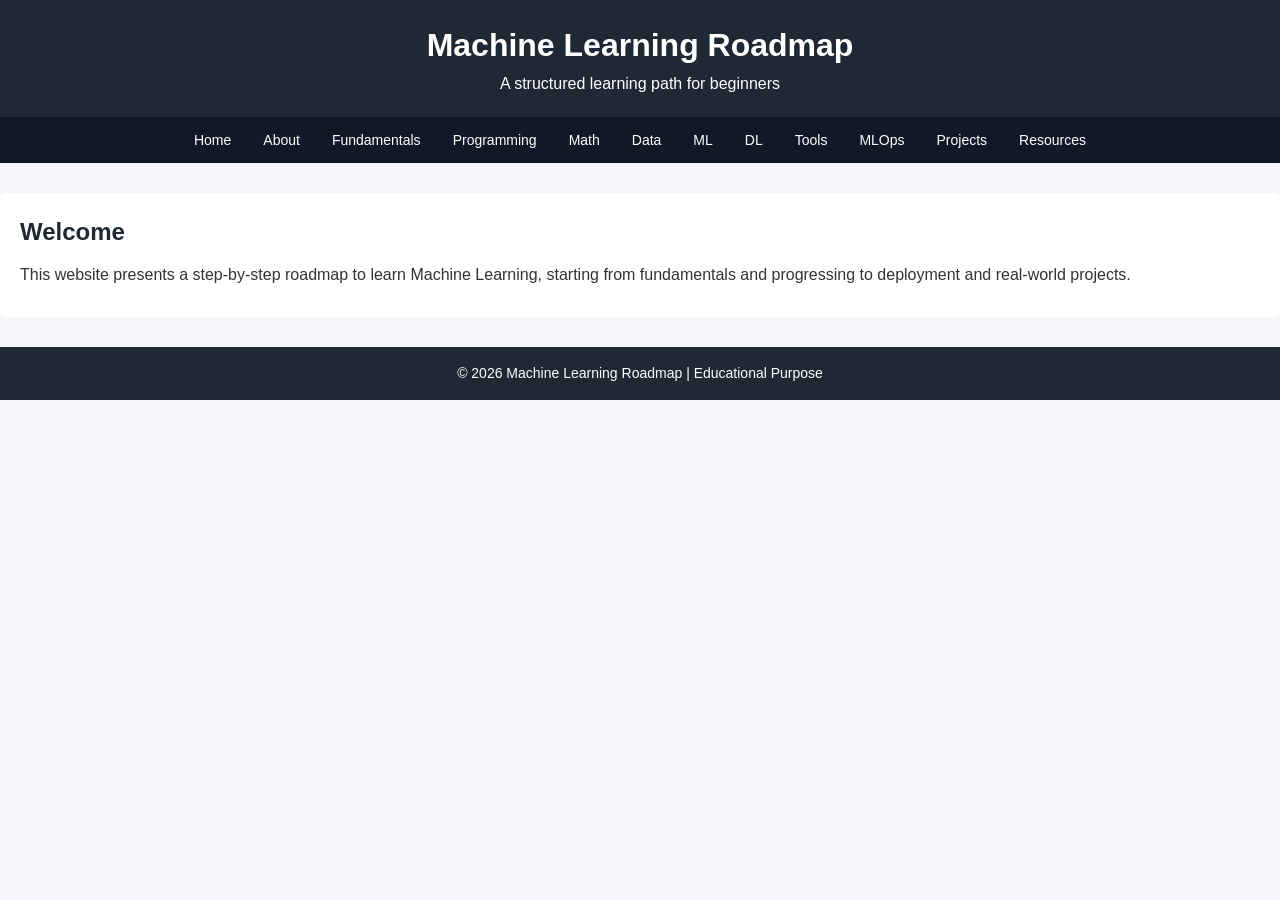
<file: SEO/Assignment 1/dummy website for Learning ML/index.html>
<!DOCTYPE html>
<html lang="en">

<head>
    <meta charset="UTF-8">
    <meta name="viewport" content="width=device-width, initial-scale=1.0">
    <title>Machine Learning Roadmap</title>
    <link rel="stylesheet" href="css/style.css">
</head>

<body>

    <!-- Header -->
    <header class="header">
        <h1>Machine Learning Roadmap</h1>
        <p>A structured learning path for beginners</p>
    </header>

    <!-- Navigation -->
    <nav class="navbar">
        <a href="index.html">Home</a>
        <a href="about.html">About</a>
        <a href="fundamentals.html">Fundamentals</a>
        <a href="programming.html">Programming</a>
        <a href="mathematics.html">Math</a>
        <a href="data.html">Data</a>
        <a href="machine-learning.html">ML</a>
        <a href="deep-learning.html">DL</a>
        <a href="ml-tools.html">Tools</a>
        <a href="mlops.html">MLOps</a>
        <a href="projects.html">Projects</a>
        <a href="resources.html">Resources</a>
    </nav>

    <!-- Main Content -->
    <main class="content">
        <h2>Welcome</h2>
        <p>
            This website presents a step-by-step roadmap to learn Machine Learning,
            starting from fundamentals and progressing to deployment and real-world projects.
        </p>
    </main>

    <!-- Footer -->
    <footer class="footer">
        <p>© 2026 Machine Learning Roadmap | Educational Purpose</p>
    </footer>

</body>

</html>
</file>
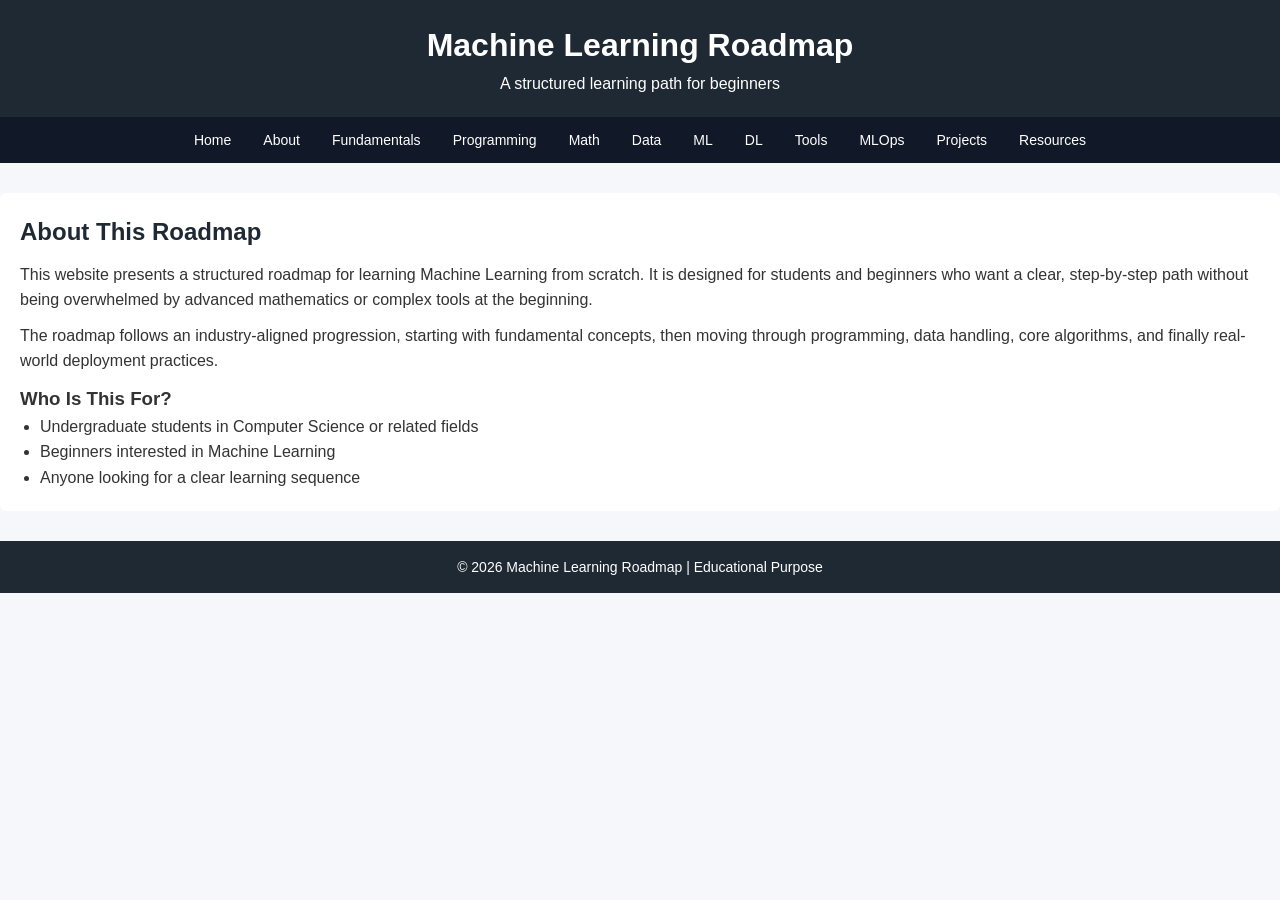
<file: SEO/Assignment 1/dummy website for Learning ML/about.html>
<!DOCTYPE html>
<html lang="en">

<head>
    <meta charset="UTF-8">
    <meta name="viewport" content="width=device-width, initial-scale=1.0">
    <title>Machine Learning Roadmap</title>
    <link rel="stylesheet" href="css/style.css">
</head>

<body>

    <!-- Header -->
    <header class="header">
        <h1>Machine Learning Roadmap</h1>
        <p>A structured learning path for beginners</p>
    </header>

    <!-- Navigation -->
    <nav class="navbar">
        <a href="index.html">Home</a>
        <a href="about.html">About</a>
        <a href="fundamentals.html">Fundamentals</a>
        <a href="programming.html">Programming</a>
        <a href="mathematics.html">Math</a>
        <a href="data.html">Data</a>
        <a href="machine-learning.html">ML</a>
        <a href="deep-learning.html">DL</a>
        <a href="ml-tools.html">Tools</a>
        <a href="mlops.html">MLOps</a>
        <a href="projects.html">Projects</a>
        <a href="resources.html">Resources</a>
    </nav>

    <!-- Main Content -->
    <main class="content">
        <h2>About This Roadmap</h2>
    
        <p>
            This website presents a structured roadmap for learning Machine Learning from scratch.
            It is designed for students and beginners who want a clear, step-by-step path without
            being overwhelmed by advanced mathematics or complex tools at the beginning.
        </p>
    
        <p>
            The roadmap follows an industry-aligned progression, starting with fundamental concepts,
            then moving through programming, data handling, core algorithms, and finally real-world
            deployment practices.
        </p>
    
        <h3>Who Is This For?</h3>
        <ul>
            <li>Undergraduate students in Computer Science or related fields</li>
            <li>Beginners interested in Machine Learning</li>
            <li>Anyone looking for a clear learning sequence</li>
        </ul>
    </main>

    <!-- Footer -->
    <footer class="footer">
        <p>© 2026 Machine Learning Roadmap | Educational Purpose</p>
    </footer>

</body>

</html>
</file>
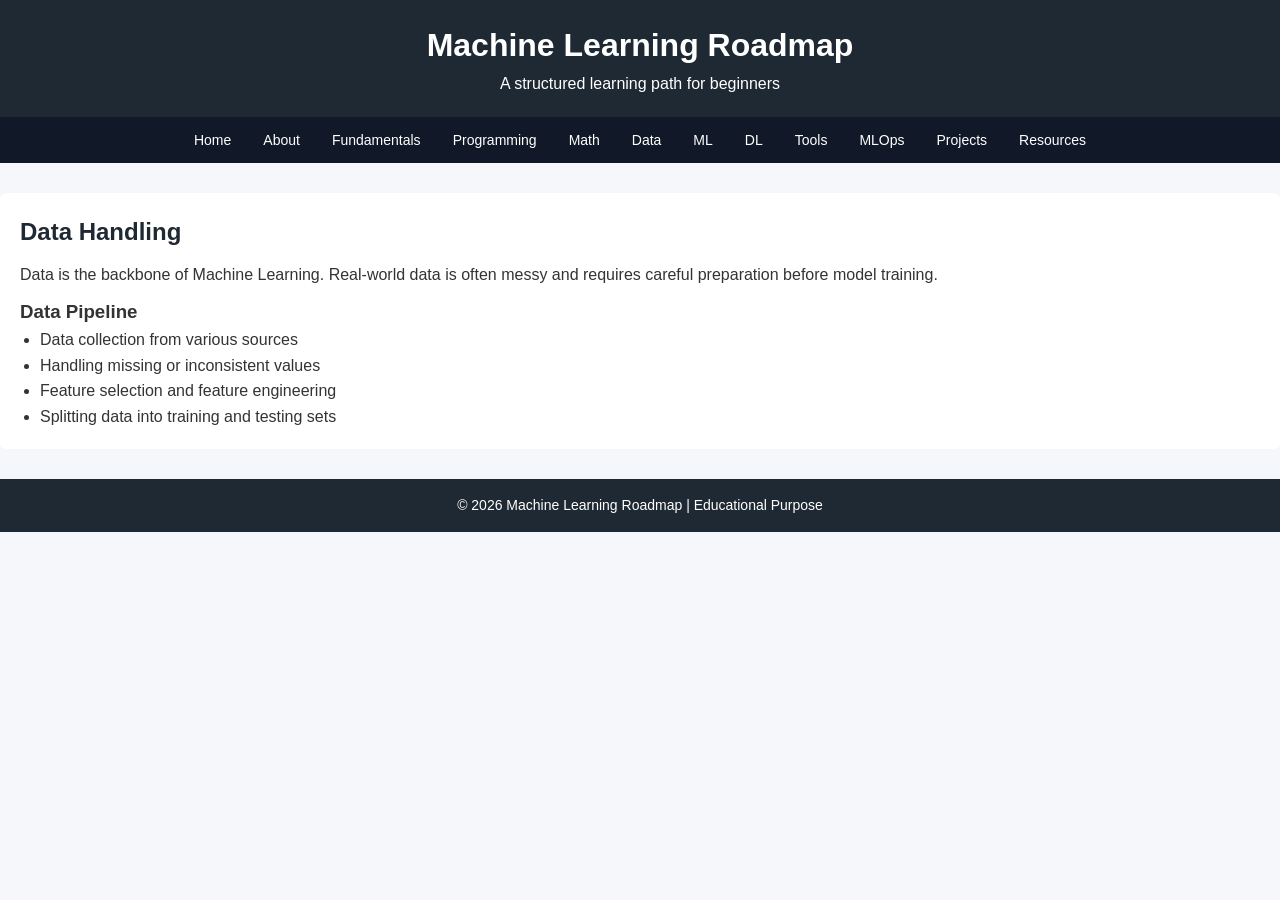
<file: SEO/Assignment 1/dummy website for Learning ML/data.html>
<!DOCTYPE html>
<html lang="en">

<head>
    <meta charset="UTF-8">
    <meta name="viewport" content="width=device-width, initial-scale=1.0">
    <title>Machine Learning Roadmap</title>
    <link rel="stylesheet" href="css/style.css">
</head>

<body>

    <!-- Header -->
    <header class="header">
        <h1>Machine Learning Roadmap</h1>
        <p>A structured learning path for beginners</p>
    </header>

    <!-- Navigation -->
    <nav class="navbar">
        <a href="index.html">Home</a>
        <a href="about.html">About</a>
        <a href="fundamentals.html">Fundamentals</a>
        <a href="programming.html">Programming</a>
        <a href="mathematics.html">Math</a>
        <a href="data.html">Data</a>
        <a href="machine-learning.html">ML</a>
        <a href="deep-learning.html">DL</a>
        <a href="ml-tools.html">Tools</a>
        <a href="mlops.html">MLOps</a>
        <a href="projects.html">Projects</a>
        <a href="resources.html">Resources</a>
    </nav>

    <!-- Main Content -->
    <main class="content">
        <h2>Data Handling</h2>
    
        <p>
            Data is the backbone of Machine Learning. Real-world data is often messy and requires
            careful preparation before model training.
        </p>
    
        <h3>Data Pipeline</h3>
        <ul>
            <li>Data collection from various sources</li>
            <li>Handling missing or inconsistent values</li>
            <li>Feature selection and feature engineering</li>
            <li>Splitting data into training and testing sets</li>
        </ul>
    </main>

    <!-- Footer -->
    <footer class="footer">
        <p>© 2026 Machine Learning Roadmap | Educational Purpose</p>
    </footer>

</body>

</html>
</file>
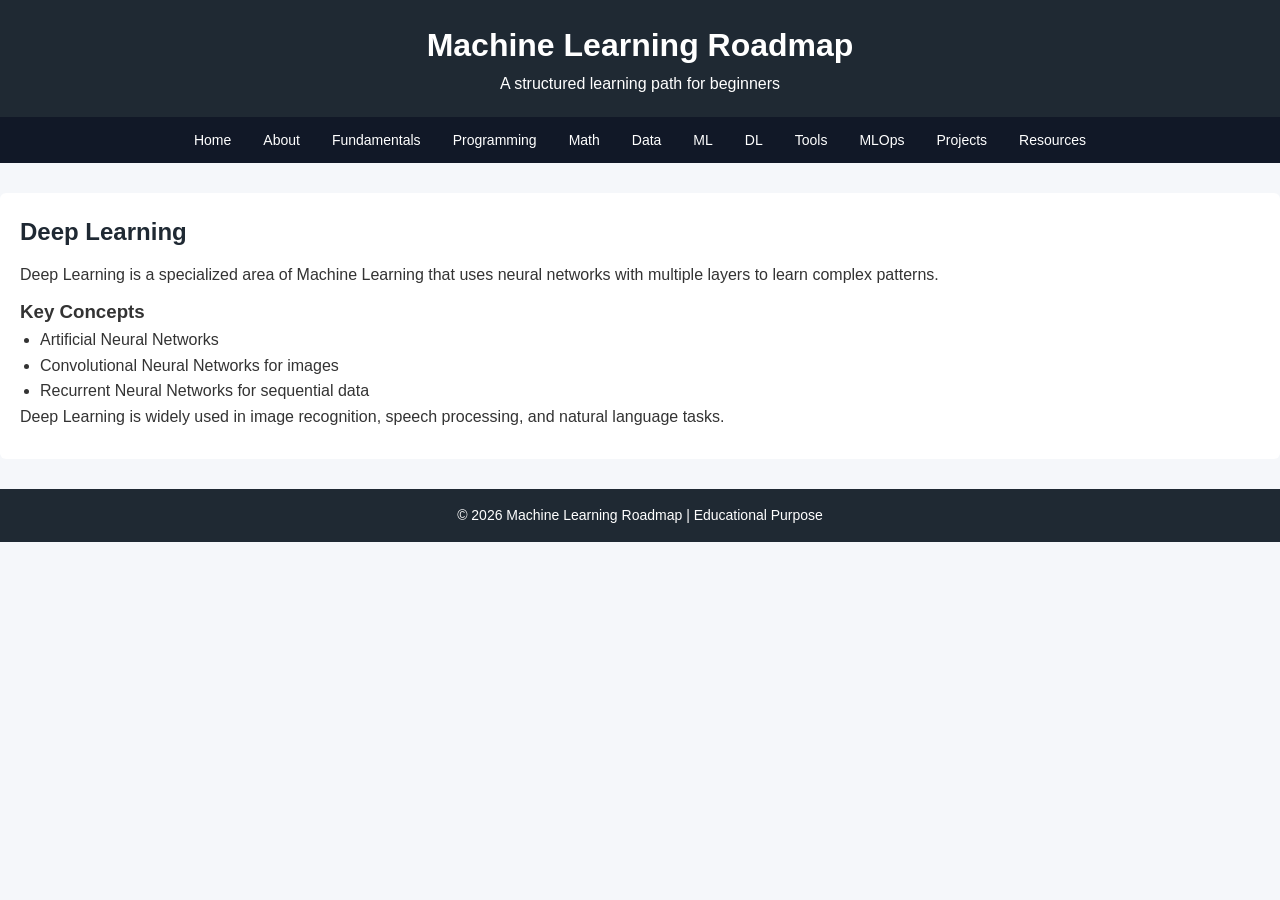
<file: SEO/Assignment 1/dummy website for Learning ML/deep-learning.html>
<!DOCTYPE html>
<html lang="en">

<head>
    <meta charset="UTF-8">
    <meta name="viewport" content="width=device-width, initial-scale=1.0">
    <title>Machine Learning Roadmap</title>
    <link rel="stylesheet" href="css/style.css">
</head>

<body>

    <!-- Header -->
    <header class="header">
        <h1>Machine Learning Roadmap</h1>
        <p>A structured learning path for beginners</p>
    </header>

    <!-- Navigation -->
    <nav class="navbar">
        <a href="index.html">Home</a>
        <a href="about.html">About</a>
        <a href="fundamentals.html">Fundamentals</a>
        <a href="programming.html">Programming</a>
        <a href="mathematics.html">Math</a>
        <a href="data.html">Data</a>
        <a href="machine-learning.html">ML</a>
        <a href="deep-learning.html">DL</a>
        <a href="ml-tools.html">Tools</a>
        <a href="mlops.html">MLOps</a>
        <a href="projects.html">Projects</a>
        <a href="resources.html">Resources</a>
    </nav>

    <!-- Main Content -->
    <main class="content">
        <h2>Deep Learning</h2>
    
        <p>
            Deep Learning is a specialized area of Machine Learning that uses neural networks
            with multiple layers to learn complex patterns.
        </p>
    
        <h3>Key Concepts</h3>
        <ul>
            <li>Artificial Neural Networks</li>
            <li>Convolutional Neural Networks for images</li>
            <li>Recurrent Neural Networks for sequential data</li>
        </ul>
    
        <p>
            Deep Learning is widely used in image recognition, speech processing, and natural language tasks.
        </p>
    </main>

    <!-- Footer -->
    <footer class="footer">
        <p>© 2026 Machine Learning Roadmap | Educational Purpose</p>
    </footer>

</body>

</html>
</file>
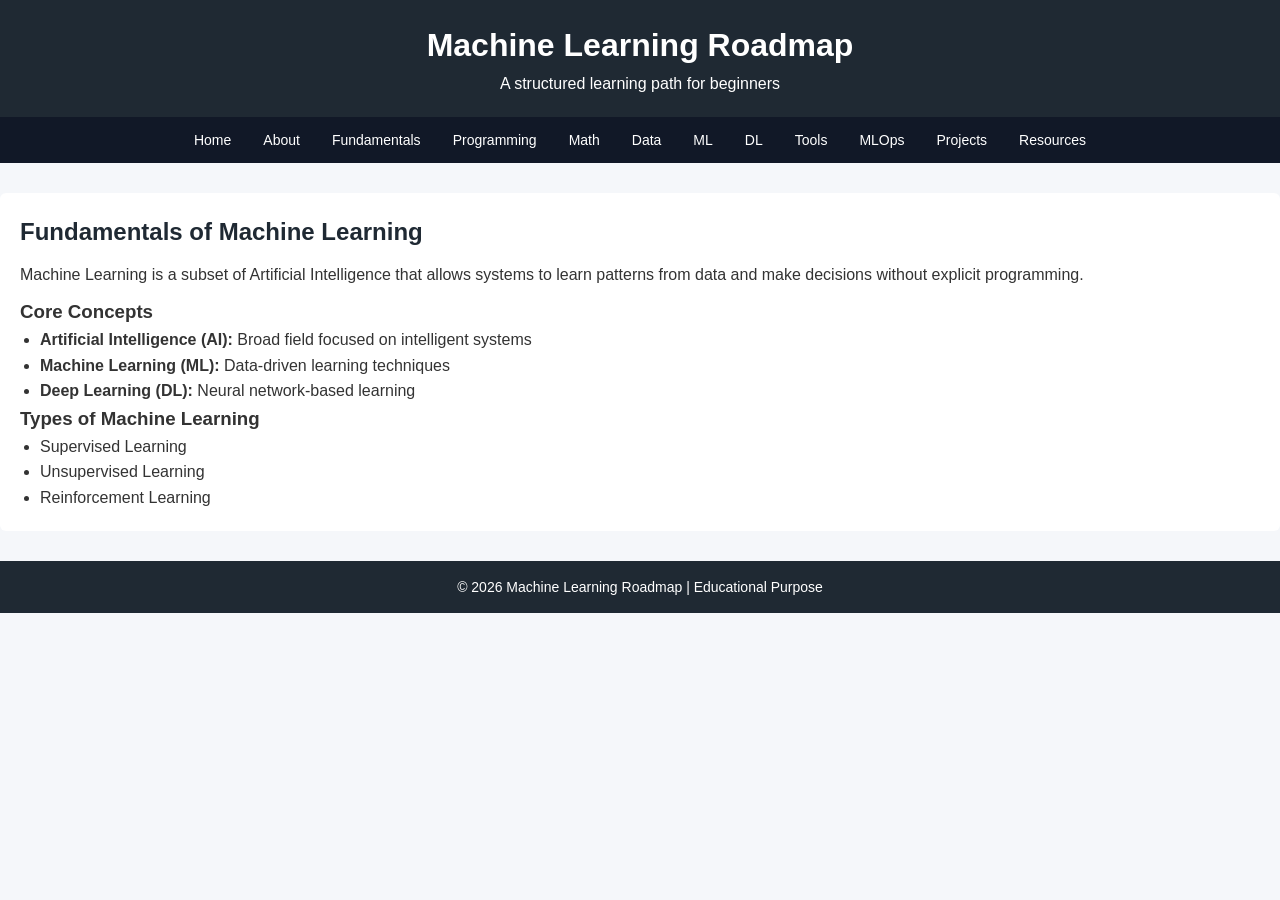
<file: SEO/Assignment 1/dummy website for Learning ML/fundamentals.html>
<!DOCTYPE html>
<html lang="en">

<head>
    <meta charset="UTF-8">
    <meta name="viewport" content="width=device-width, initial-scale=1.0">
    <title>Machine Learning Roadmap</title>
    <link rel="stylesheet" href="css/style.css">
</head>

<body>

    <!-- Header -->
    <header class="header">
        <h1>Machine Learning Roadmap</h1>
        <p>A structured learning path for beginners</p>
    </header>

    <!-- Navigation -->
    <nav class="navbar">
        <a href="index.html">Home</a>
        <a href="about.html">About</a>
        <a href="fundamentals.html">Fundamentals</a>
        <a href="programming.html">Programming</a>
        <a href="mathematics.html">Math</a>
        <a href="data.html">Data</a>
        <a href="machine-learning.html">ML</a>
        <a href="deep-learning.html">DL</a>
        <a href="ml-tools.html">Tools</a>
        <a href="mlops.html">MLOps</a>
        <a href="projects.html">Projects</a>
        <a href="resources.html">Resources</a>
    </nav>

    <!-- Main Content -->
    <main class="content">
        <h2>Fundamentals of Machine Learning</h2>
    
        <p>
            Machine Learning is a subset of Artificial Intelligence that allows systems to learn
            patterns from data and make decisions without explicit programming.
        </p>
    
        <h3>Core Concepts</h3>
        <ul>
            <li><strong>Artificial Intelligence (AI):</strong> Broad field focused on intelligent systems</li>
            <li><strong>Machine Learning (ML):</strong> Data-driven learning techniques</li>
            <li><strong>Deep Learning (DL):</strong> Neural network-based learning</li>
        </ul>
    
        <h3>Types of Machine Learning</h3>
        <ul>
            <li>Supervised Learning</li>
            <li>Unsupervised Learning</li>
            <li>Reinforcement Learning</li>
        </ul>
    </main>

    <!-- Footer -->
    <footer class="footer">
        <p>© 2026 Machine Learning Roadmap | Educational Purpose</p>
    </footer>

</body>

</html>
</file>
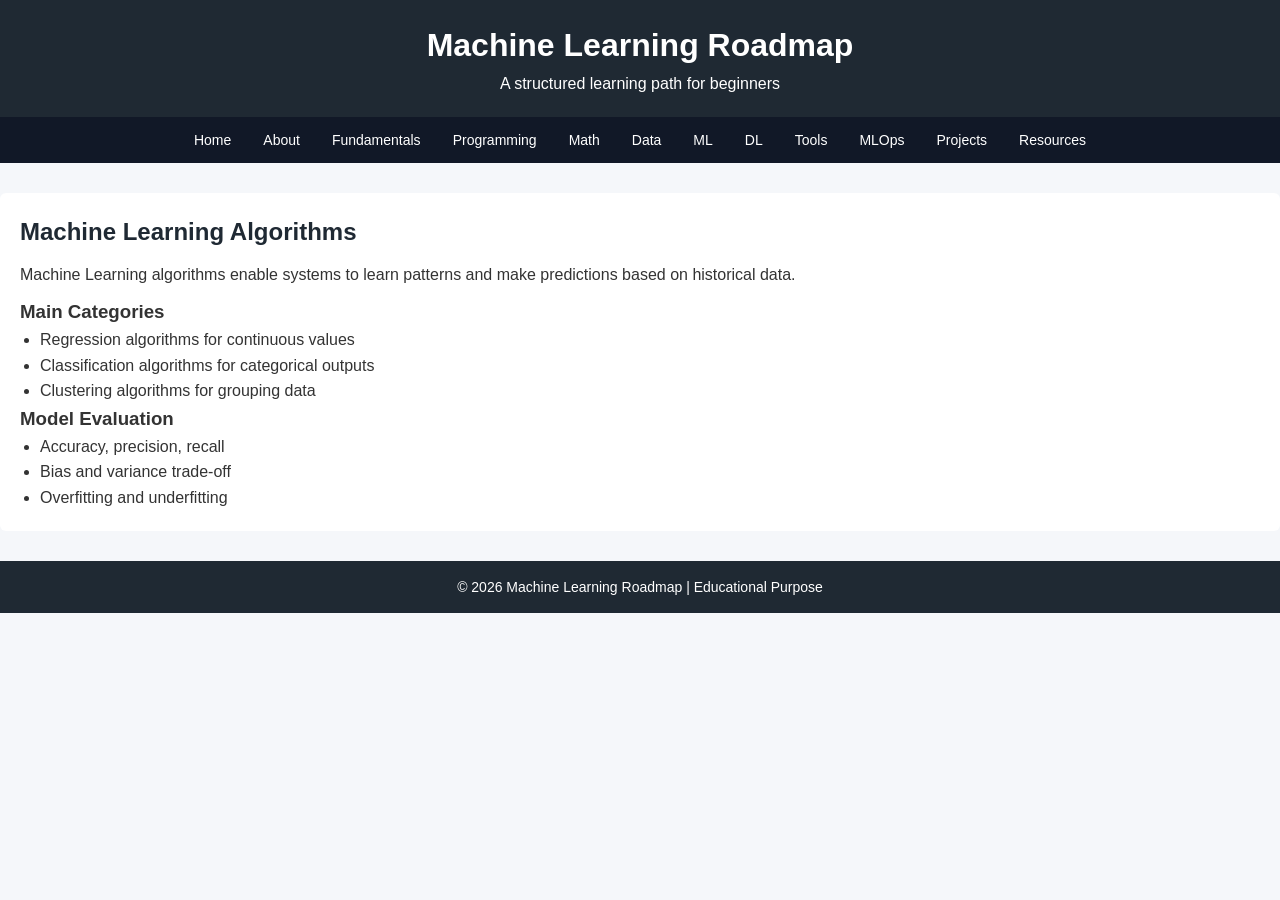
<file: SEO/Assignment 1/dummy website for Learning ML/machine-learning.html>
<!DOCTYPE html>
<html lang="en">

<head>
    <meta charset="UTF-8">
    <meta name="viewport" content="width=device-width, initial-scale=1.0">
    <title>Machine Learning Roadmap</title>
    <link rel="stylesheet" href="css/style.css">
</head>

<body>

    <!-- Header -->
    <header class="header">
        <h1>Machine Learning Roadmap</h1>
        <p>A structured learning path for beginners</p>
    </header>

    <!-- Navigation -->
    <nav class="navbar">
        <a href="index.html">Home</a>
        <a href="about.html">About</a>
        <a href="fundamentals.html">Fundamentals</a>
        <a href="programming.html">Programming</a>
        <a href="mathematics.html">Math</a>
        <a href="data.html">Data</a>
        <a href="machine-learning.html">ML</a>
        <a href="deep-learning.html">DL</a>
        <a href="ml-tools.html">Tools</a>
        <a href="mlops.html">MLOps</a>
        <a href="projects.html">Projects</a>
        <a href="resources.html">Resources</a>
    </nav>

    <!-- Main Content -->
<main class="content">
    <h2>Machine Learning Algorithms</h2>

    <p>
        Machine Learning algorithms enable systems to learn patterns and make predictions
        based on historical data.
    </p>

    <h3>Main Categories</h3>
    <ul>
        <li>Regression algorithms for continuous values</li>
        <li>Classification algorithms for categorical outputs</li>
        <li>Clustering algorithms for grouping data</li>
    </ul>

    <h3>Model Evaluation</h3>
    <ul>
        <li>Accuracy, precision, recall</li>
        <li>Bias and variance trade-off</li>
        <li>Overfitting and underfitting</li>
    </ul>
</main>

    <!-- Footer -->
    <footer class="footer">
        <p>© 2026 Machine Learning Roadmap | Educational Purpose</p>
    </footer>

</body>

</html>
</file>
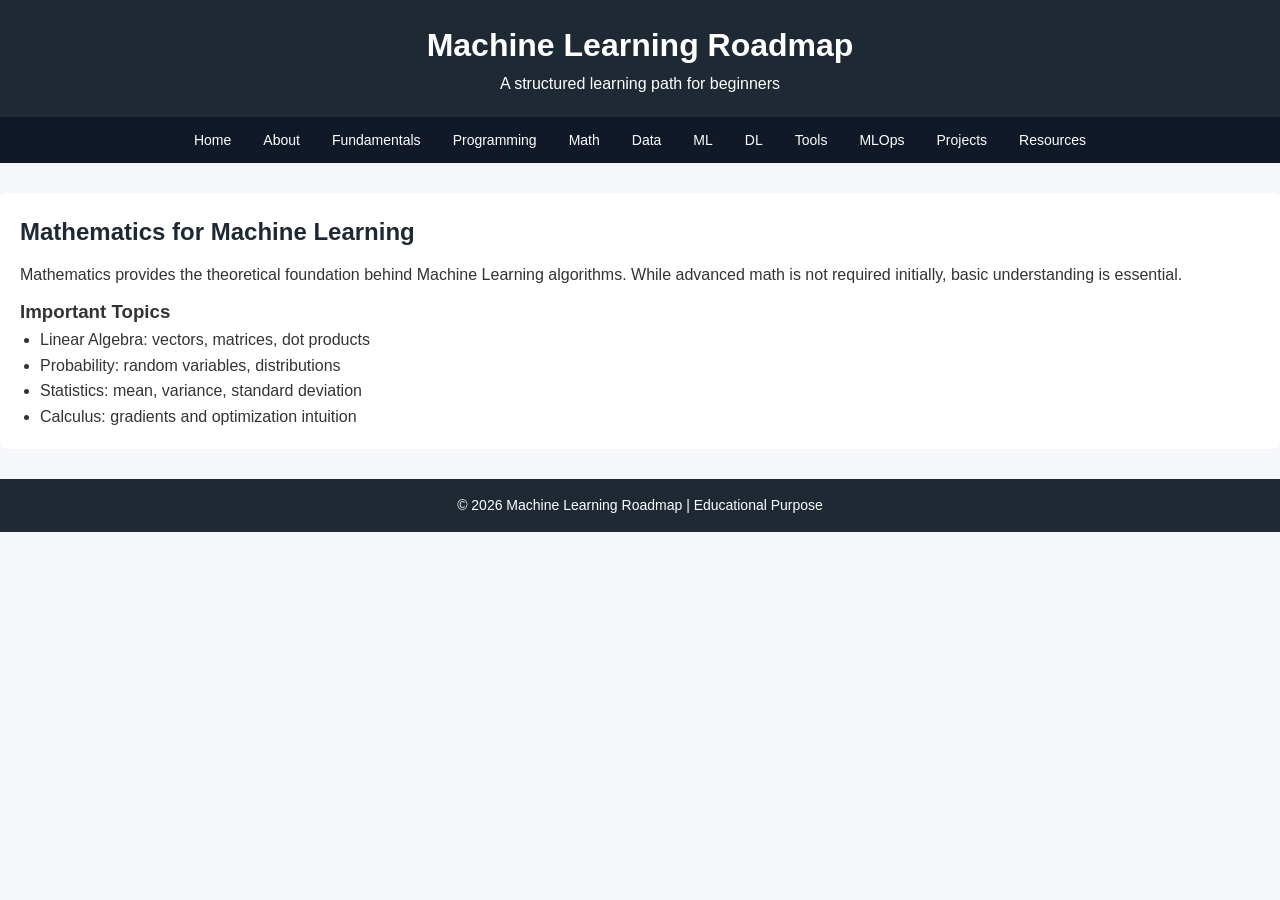
<file: SEO/Assignment 1/dummy website for Learning ML/mathematics.html>
<!DOCTYPE html>
<html lang="en">

<head>
    <meta charset="UTF-8">
    <meta name="viewport" content="width=device-width, initial-scale=1.0">
    <title>Machine Learning Roadmap</title>
    <link rel="stylesheet" href="css/style.css">
</head>

<body>

    <!-- Header -->
    <header class="header">
        <h1>Machine Learning Roadmap</h1>
        <p>A structured learning path for beginners</p>
    </header>

    <!-- Navigation -->
    <nav class="navbar">
        <a href="index.html">Home</a>
        <a href="about.html">About</a>
        <a href="fundamentals.html">Fundamentals</a>
        <a href="programming.html">Programming</a>
        <a href="mathematics.html">Math</a>
        <a href="data.html">Data</a>
        <a href="machine-learning.html">ML</a>
        <a href="deep-learning.html">DL</a>
        <a href="ml-tools.html">Tools</a>
        <a href="mlops.html">MLOps</a>
        <a href="projects.html">Projects</a>
        <a href="resources.html">Resources</a>
    </nav>

    <!-- Main Content -->
    <main class="content">
        <h2>Mathematics for Machine Learning</h2>
    
        <p>
            Mathematics provides the theoretical foundation behind Machine Learning algorithms.
            While advanced math is not required initially, basic understanding is essential.
        </p>
    
        <h3>Important Topics</h3>
        <ul>
            <li>Linear Algebra: vectors, matrices, dot products</li>
            <li>Probability: random variables, distributions</li>
            <li>Statistics: mean, variance, standard deviation</li>
            <li>Calculus: gradients and optimization intuition</li>
        </ul>
    </main>

    <!-- Footer -->
    <footer class="footer">
        <p>© 2026 Machine Learning Roadmap | Educational Purpose</p>
    </footer>

</body>

</html>
</file>
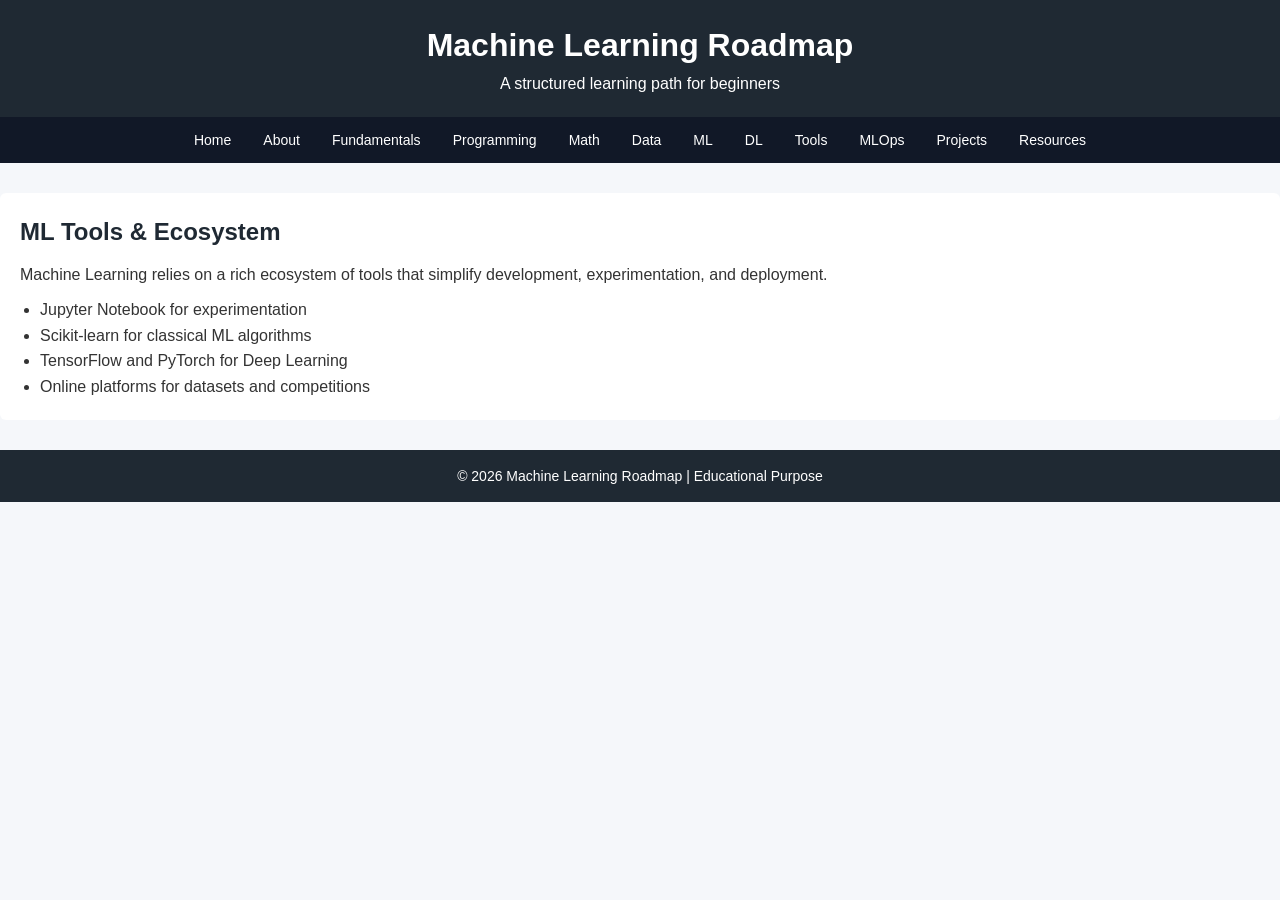
<file: SEO/Assignment 1/dummy website for Learning ML/ml-tools.html>
<!DOCTYPE html>
<html lang="en">

<head>
    <meta charset="UTF-8">
    <meta name="viewport" content="width=device-width, initial-scale=1.0">
    <title>Machine Learning Roadmap</title>
    <link rel="stylesheet" href="css/style.css">
</head>

<body>

    <!-- Header -->
    <header class="header">
        <h1>Machine Learning Roadmap</h1>
        <p>A structured learning path for beginners</p>
    </header>

    <!-- Navigation -->
    <nav class="navbar">
        <a href="index.html">Home</a>
        <a href="about.html">About</a>
        <a href="fundamentals.html">Fundamentals</a>
        <a href="programming.html">Programming</a>
        <a href="mathematics.html">Math</a>
        <a href="data.html">Data</a>
        <a href="machine-learning.html">ML</a>
        <a href="deep-learning.html">DL</a>
        <a href="ml-tools.html">Tools</a>
        <a href="mlops.html">MLOps</a>
        <a href="projects.html">Projects</a>
        <a href="resources.html">Resources</a>
    </nav>

    <!-- Main Content -->
    <main class="content">
        <h2>ML Tools & Ecosystem</h2>
    
        <p>
            Machine Learning relies on a rich ecosystem of tools that simplify development,
            experimentation, and deployment.
        </p>
    
        <ul>
            <li>Jupyter Notebook for experimentation</li>
            <li>Scikit-learn for classical ML algorithms</li>
            <li>TensorFlow and PyTorch for Deep Learning</li>
            <li>Online platforms for datasets and competitions</li>
        </ul>
    </main>

    <!-- Footer -->
    <footer class="footer">
        <p>© 2026 Machine Learning Roadmap | Educational Purpose</p>
    </footer>

</body>

</html>
</file>
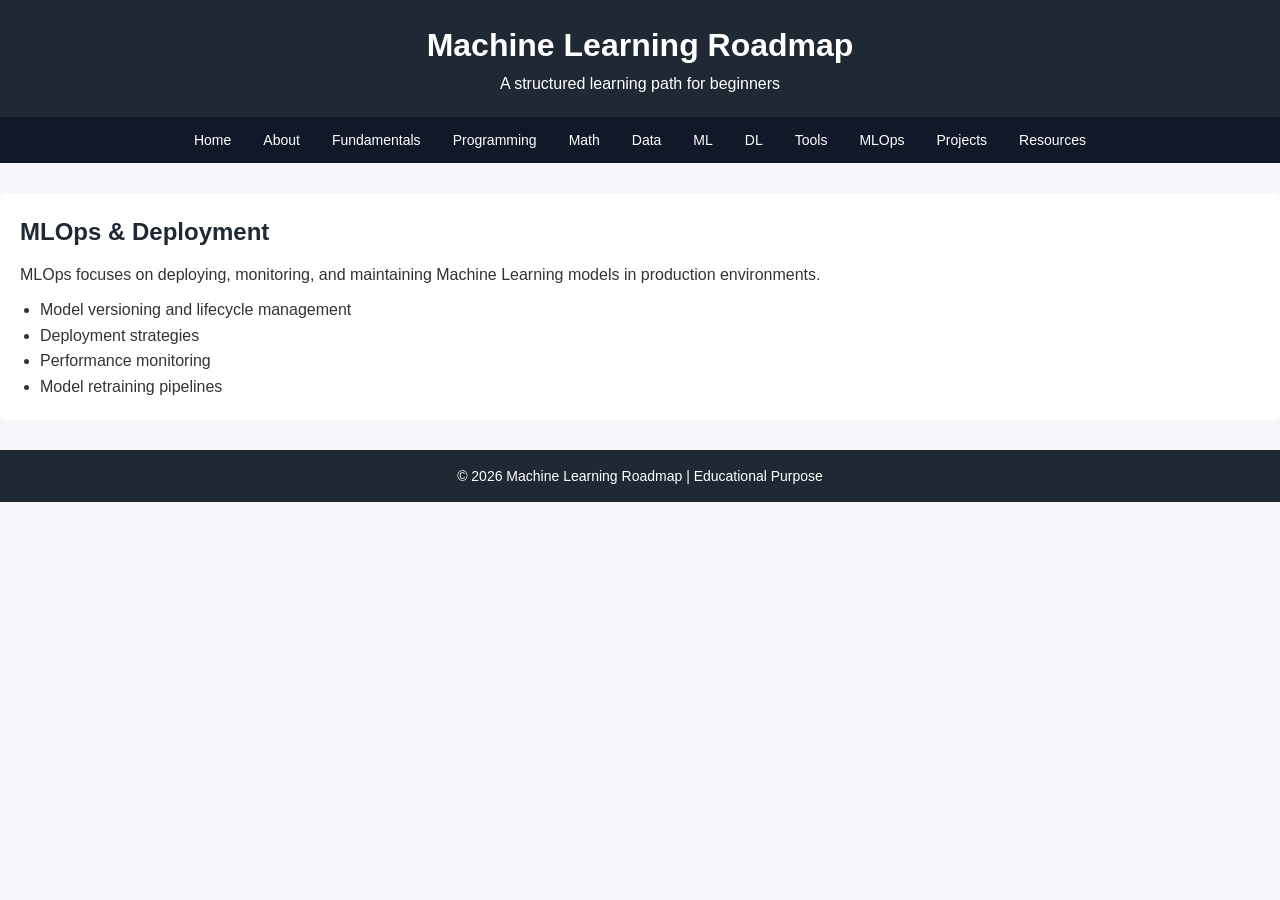
<file: SEO/Assignment 1/dummy website for Learning ML/mlops.html>
<!DOCTYPE html>
<html lang="en">

<head>
    <meta charset="UTF-8">
    <meta name="viewport" content="width=device-width, initial-scale=1.0">
    <title>Machine Learning Roadmap</title>
    <link rel="stylesheet" href="css/style.css">
</head>

<body>

    <!-- Header -->
    <header class="header">
        <h1>Machine Learning Roadmap</h1>
        <p>A structured learning path for beginners</p>
    </header>

    <!-- Navigation -->
    <nav class="navbar">
        <a href="index.html">Home</a>
        <a href="about.html">About</a>
        <a href="fundamentals.html">Fundamentals</a>
        <a href="programming.html">Programming</a>
        <a href="mathematics.html">Math</a>
        <a href="data.html">Data</a>
        <a href="machine-learning.html">ML</a>
        <a href="deep-learning.html">DL</a>
        <a href="ml-tools.html">Tools</a>
        <a href="mlops.html">MLOps</a>
        <a href="projects.html">Projects</a>
        <a href="resources.html">Resources</a>
    </nav>

    <!-- Main Content -->
    <main class="content">
        <h2>MLOps & Deployment</h2>
    
        <p>
            MLOps focuses on deploying, monitoring, and maintaining Machine Learning models
            in production environments.
        </p>
    
        <ul>
            <li>Model versioning and lifecycle management</li>
            <li>Deployment strategies</li>
            <li>Performance monitoring</li>
            <li>Model retraining pipelines</li>
        </ul>
    </main>

    <!-- Footer -->
    <footer class="footer">
        <p>© 2026 Machine Learning Roadmap | Educational Purpose</p>
    </footer>

</body>

</html>
</file>
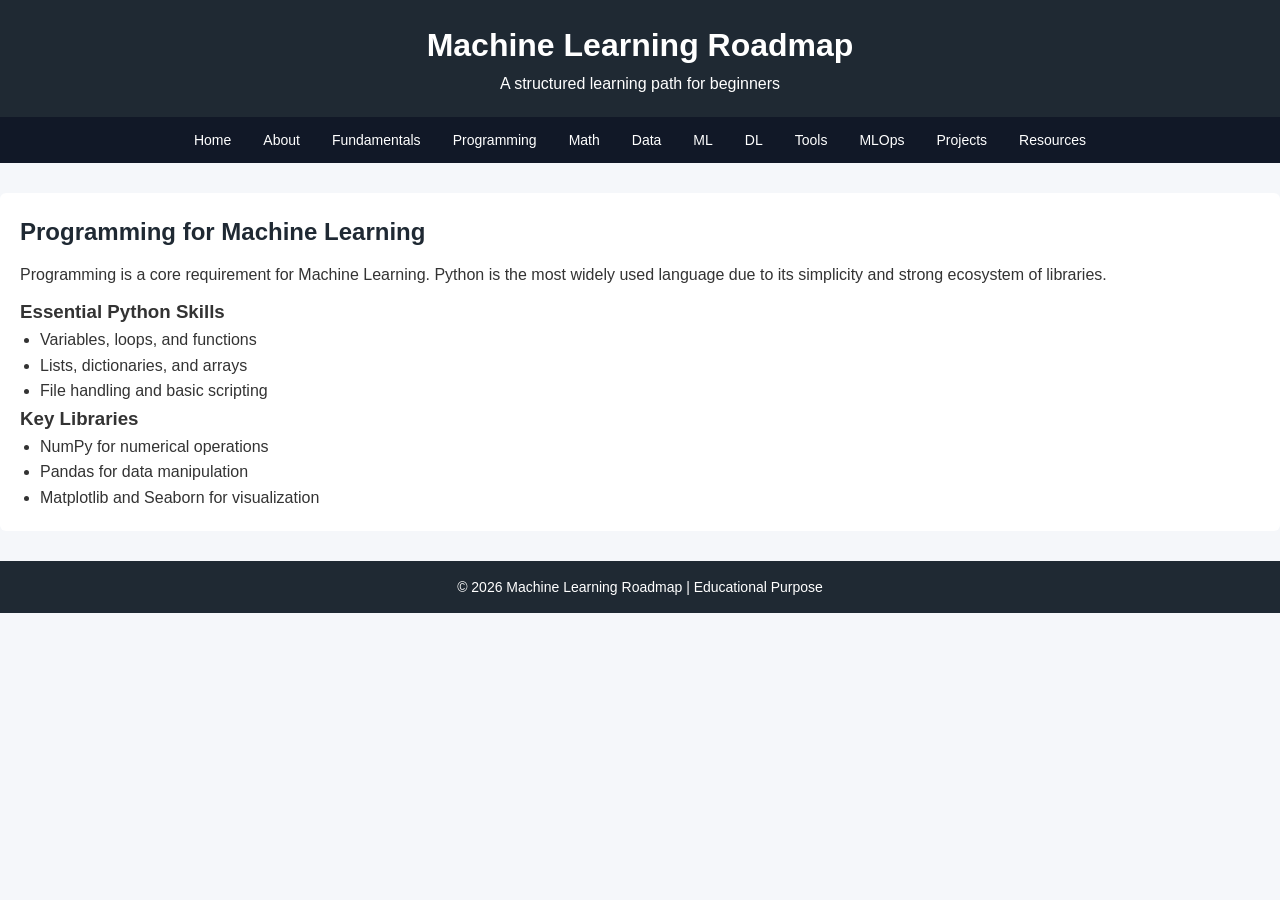
<file: SEO/Assignment 1/dummy website for Learning ML/programming.html>
<!DOCTYPE html>
<html lang="en">

<head>
    <meta charset="UTF-8">
    <meta name="viewport" content="width=device-width, initial-scale=1.0">
    <title>Machine Learning Roadmap</title>
    <link rel="stylesheet" href="css/style.css">
</head>

<body>

    <!-- Header -->
    <header class="header">
        <h1>Machine Learning Roadmap</h1>
        <p>A structured learning path for beginners</p>
    </header>

    <!-- Navigation -->
    <nav class="navbar">
        <a href="index.html">Home</a>
        <a href="about.html">About</a>
        <a href="fundamentals.html">Fundamentals</a>
        <a href="programming.html">Programming</a>
        <a href="mathematics.html">Math</a>
        <a href="data.html">Data</a>
        <a href="machine-learning.html">ML</a>
        <a href="deep-learning.html">DL</a>
        <a href="ml-tools.html">Tools</a>
        <a href="mlops.html">MLOps</a>
        <a href="projects.html">Projects</a>
        <a href="resources.html">Resources</a>
    </nav>

    <!-- Main Content -->
<main class="content">
    <h2>Programming for Machine Learning</h2>

    <p>
        Programming is a core requirement for Machine Learning. Python is the most widely used
        language due to its simplicity and strong ecosystem of libraries.
    </p>

    <h3>Essential Python Skills</h3>
    <ul>
        <li>Variables, loops, and functions</li>
        <li>Lists, dictionaries, and arrays</li>
        <li>File handling and basic scripting</li>
    </ul>

    <h3>Key Libraries</h3>
    <ul>
        <li>NumPy for numerical operations</li>
        <li>Pandas for data manipulation</li>
        <li>Matplotlib and Seaborn for visualization</li>
    </ul>
</main>

    <!-- Footer -->
    <footer class="footer">
        <p>© 2026 Machine Learning Roadmap | Educational Purpose</p>
    </footer>

</body>

</html>
</file>
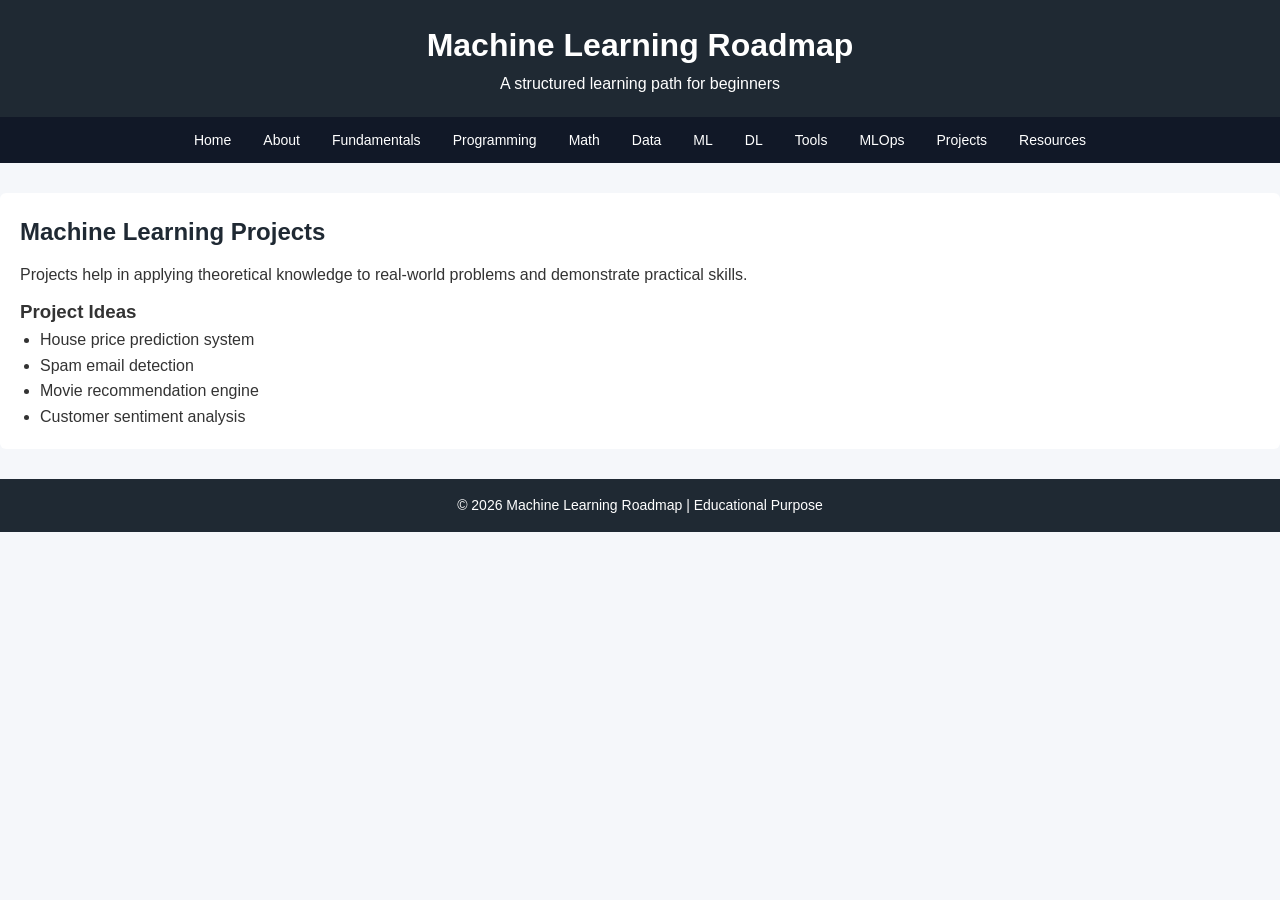
<file: SEO/Assignment 1/dummy website for Learning ML/projects.html>
<!DOCTYPE html>
<html lang="en">

<head>
    <meta charset="UTF-8">
    <meta name="viewport" content="width=device-width, initial-scale=1.0">
    <title>Machine Learning Roadmap</title>
    <link rel="stylesheet" href="css/style.css">
</head>

<body>

    <!-- Header -->
    <header class="header">
        <h1>Machine Learning Roadmap</h1>
        <p>A structured learning path for beginners</p>
    </header>

    <!-- Navigation -->
    <nav class="navbar">
        <a href="index.html">Home</a>
        <a href="about.html">About</a>
        <a href="fundamentals.html">Fundamentals</a>
        <a href="programming.html">Programming</a>
        <a href="mathematics.html">Math</a>
        <a href="data.html">Data</a>
        <a href="machine-learning.html">ML</a>
        <a href="deep-learning.html">DL</a>
        <a href="ml-tools.html">Tools</a>
        <a href="mlops.html">MLOps</a>
        <a href="projects.html">Projects</a>
        <a href="resources.html">Resources</a>
    </nav>

    <!-- Main Content -->
    <main class="content">
        <h2>Machine Learning Projects</h2>
    
        <p>
            Projects help in applying theoretical knowledge to real-world problems and
            demonstrate practical skills.
        </p>
    
        <h3>Project Ideas</h3>
        <ul>
            <li>House price prediction system</li>
            <li>Spam email detection</li>
            <li>Movie recommendation engine</li>
            <li>Customer sentiment analysis</li>
        </ul>
    </main>

    <!-- Footer -->
    <footer class="footer">
        <p>© 2026 Machine Learning Roadmap | Educational Purpose</p>
    </footer>

</body>

</html>
</file>
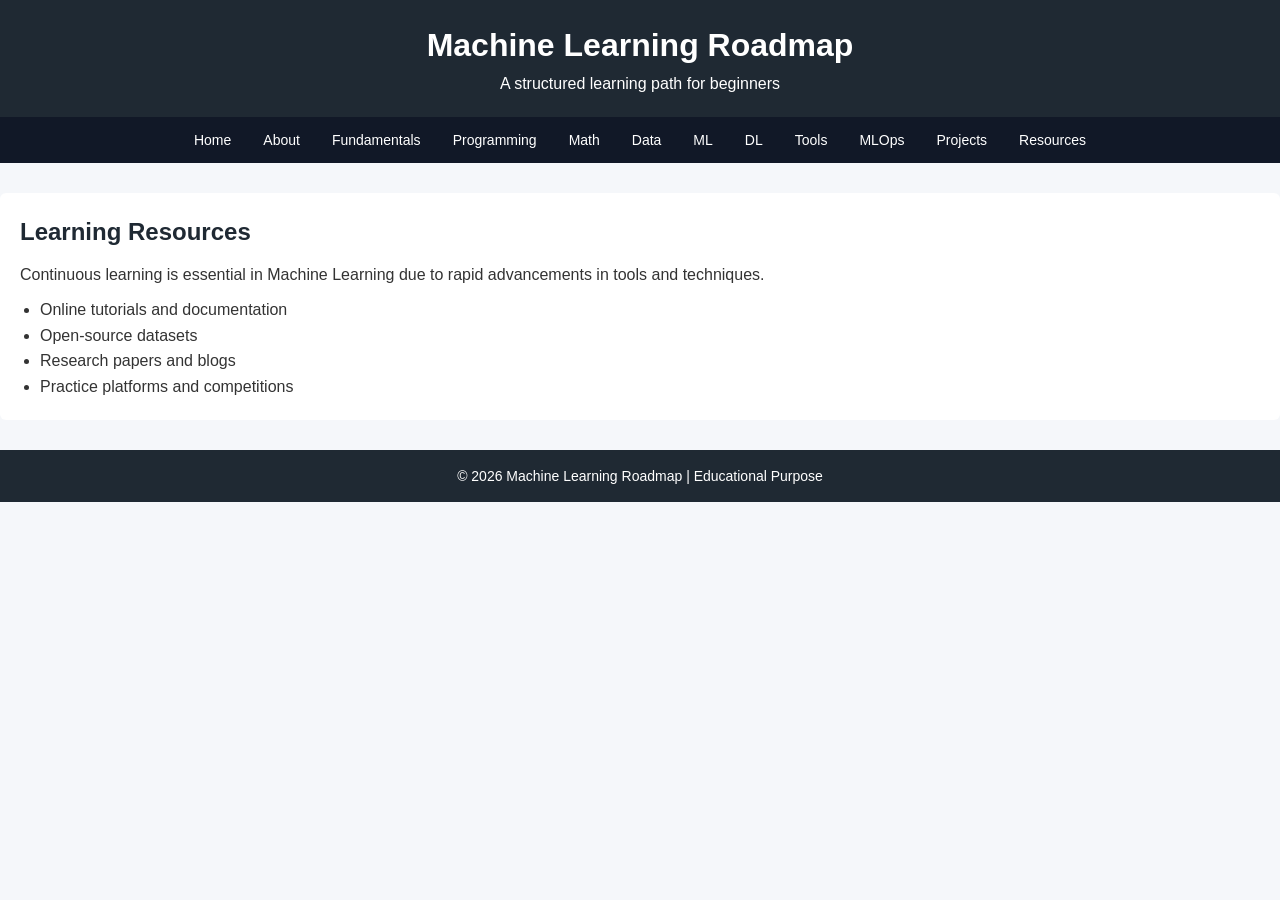
<file: SEO/Assignment 1/dummy website for Learning ML/resources.html>
<!DOCTYPE html>
<html lang="en">

<head>
    <meta charset="UTF-8">
    <meta name="viewport" content="width=device-width, initial-scale=1.0">
    <title>Machine Learning Roadmap</title>
    <link rel="stylesheet" href="css/style.css">
</head>

<body>

    <!-- Header -->
    <header class="header">
        <h1>Machine Learning Roadmap</h1>
        <p>A structured learning path for beginners</p>
    </header>

    <!-- Navigation -->
    <nav class="navbar">
        <a href="index.html">Home</a>
        <a href="about.html">About</a>
        <a href="fundamentals.html">Fundamentals</a>
        <a href="programming.html">Programming</a>
        <a href="mathematics.html">Math</a>
        <a href="data.html">Data</a>
        <a href="machine-learning.html">ML</a>
        <a href="deep-learning.html">DL</a>
        <a href="ml-tools.html">Tools</a>
        <a href="mlops.html">MLOps</a>
        <a href="projects.html">Projects</a>
        <a href="resources.html">Resources</a>
    </nav>

    <!-- Main Content -->
    <main class="content">
        <h2>Learning Resources</h2>
    
        <p>
            Continuous learning is essential in Machine Learning due to rapid advancements
            in tools and techniques.
        </p>
    
        <ul>
            <li>Online tutorials and documentation</li>
            <li>Open-source datasets</li>
            <li>Research papers and blogs</li>
            <li>Practice platforms and competitions</li>
        </ul>
    </main>

    <!-- Footer -->
    <footer class="footer">
        <p>© 2026 Machine Learning Roadmap | Educational Purpose</p>
    </footer>

</body>

</html>
</file>
<file: SEO/Assignment 1/dummy website for Learning ML/css/style.css>
* {
    margin: 0;
    padding: 0;
    box-sizing: border-box;
    font-family: Arial, Helvetica, sans-serif;
}

body {
    background-color: #f5f7fa;
    color: #333;
    line-height: 1.6;
}

/* Header */
.header {
    background-color: #1f2933;
    color: #ffffff;
    padding: 20px;
    text-align: center;
}

/* Navigation */
.navbar {
    background-color: #111827;
    display: flex;
    flex-wrap: wrap;
    justify-content: center;
}

.navbar a {
    color: #ffffff;
    padding: 12px 16px;
    text-decoration: none;
    font-size: 14px;
}

.navbar a:hover {
    background-color: #374151;
}

/* Main Content */
.content {
    max-width: 1400px;
    margin: 30px auto;
    padding: 20px;
    background-color: #ffffff;
    border-radius: 6px;
}

.content h2 {
    margin-bottom: 10px;
    color: #1f2933;
}

.content p {
    margin-bottom: 10px;
}

.content ul {
    margin-left: 20px;
}

/* Footer */
.footer {
    text-align: center;
    padding: 15px;
    background-color: #1f2933;
    color: #ffffff;
    margin-top: 30px;
    font-size: 14px;
}
</file>
